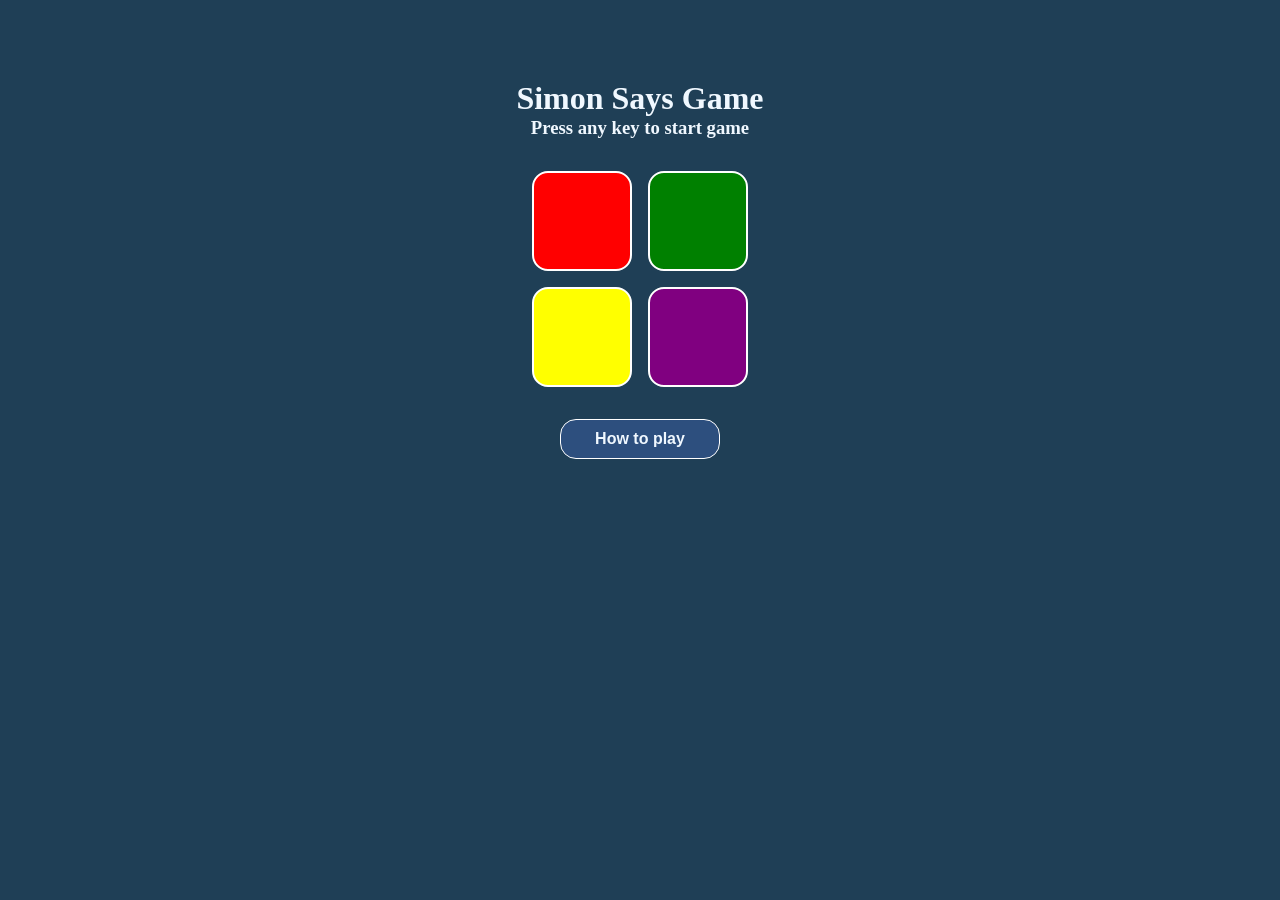
<file: index.html>
<!DOCTYPE html>
<html lang="en">
<head>
  <meta charset="UTF-8">
  <meta name="viewport" content="width=device-width, initial-scale=1.0">
  <title></title>
  <link rel="stylesheet" href="simon.css">
</head>
<body>
  
  <h1>Simon Says Game</h1>
  <h3>Press any key to start game </h3>
  <div class="container">
    <div class="box_line1">
      <div class="btn red " type="button" id="red"></div>
      <div class="btn yellow" type="button" id="yellow"></div>
    </div>
    <div class="box_line2">
      <div class="btn green" type="button" id="green"></div>
      <div class="btn purple" type="button" id="purple"></div>
    </div>
    
    
  </div>
<button onclick="openDialog() " id="info">How to play</button>
<div id="dialog" class="dialog-box">
  <p><b>How to Play:</b> </p>
  <p>.Click Start (or press a key).</p>
  <p>.The game plays a sequence (e.g., Red → Green).</p>
  <p>.You click the buttons in the same order.</p>
  <p>.If you're correct, the next round adds a new color.</p>
  <p>.If you click the wrong color → Game Over.</p> 
  <button onclick="closeDialog()">Close</button>
</div>
  <script src="simon.js"></script>
</body>
</html>
</file>
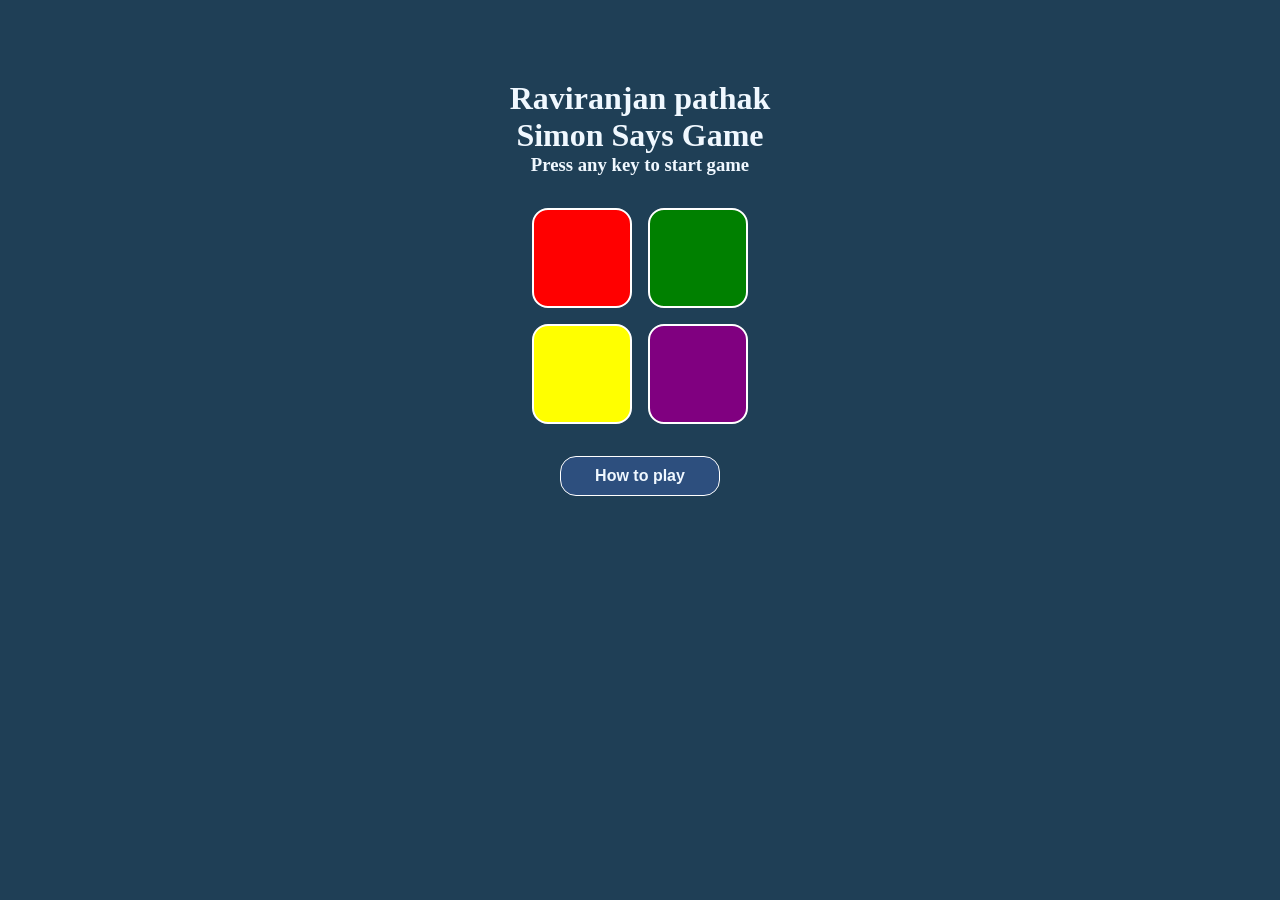
<file: simon.html>
<!DOCTYPE html>
<html lang="en">
<head>
  <meta charset="UTF-8">
  <meta name="viewport" content="width=device-width, initial-scale=1.0">
  <title></title>
  <link rel="stylesheet" href="simon.css">
</head>
<body>
  <h1>Raviranjan pathak</h1>
  <h1>Simon Says Game</h1>
  <h3>Press any key to start game </h3>
  <div class="container">
    <div class="box_line1">
      <div class="btn red " type="button" id="red"></div>
      <div class="btn yellow" type="button" id="yellow"></div>
    </div>
    <div class="box_line2">
      <div class="btn green" type="button" id="green"></div>
      <div class="btn purple" type="button" id="purple"></div>
    </div>
    
    
  </div>
<button onclick="openDialog() " id="info">How to play</button>
<div id="dialog" class="dialog-box">
  <p><b>How to Play:</b> </p>
  <p>.Click Start (or press a key).</p>
  <p>.The game plays a sequence (e.g., Red → Green).</p>
  <p>.You click the buttons in the same order.</p>
  <p>.If you're correct, the next round adds a new color.</p>
  <p>.If you click the wrong color → Game Over.</p> 
  <button onclick="closeDialog()">Close</button>
</div>
  <script src="simon.js"></script>
</body>
</html>
</file>
<file: simon.css>
* {
    margin: 0;
    box-sizing: border-box;
}
body {
    display: flex;
    flex-direction: column;
    justify-content: center;
    align-items: center; 
    color: aliceblue;
    background-color: rgb(31, 63, 86);
    margin-top: 5rem;
}
.btn {
    height: 100px;
    width: 100px;
    border-radius: 1rem;
    border: 2px solid white;
}
.dialog-box {
  display: none; 
  position: fixed;
  top: 80%;
  left: 50%;
  transform: translate(-50%, -50%);
  background-color: white;
  border: 2px solid #333;
  padding: 20px;
  color: black;
  box-shadow: 0 0 15px rgba(0,0,0,0.3);
  z-index: 1000;
}
.container {
    margin-top: 1rem;
    display: flex;
}
.container .box_line1{
   margin-right: 1rem;
}
.box_line1 div{
    margin-top: 1rem;
}
.box_line2 div{
    margin-top: 1rem;
}
.red {
    background-color: red;
}
.yellow {
    background-color: yellow;
}
.green {
    background-color: green;
}
.purple {
    background-color: purple;
}

.flash {
    background-color: aliceblue;
}
.user {
    background-color: aquamarine;
}
#info{
    font-weight: 700;
    font-size: 1rem;
    margin-top: 2rem;
    color: aliceblue;
    border: 1px solid white;
    background-color: rgba(61, 98, 173, 0.461);
    border-radius: 1rem;
    height: 2.5rem;
    width: 10rem;
}
button:hover{
    box-shadow: 0 0 5px white;
}
</file>
